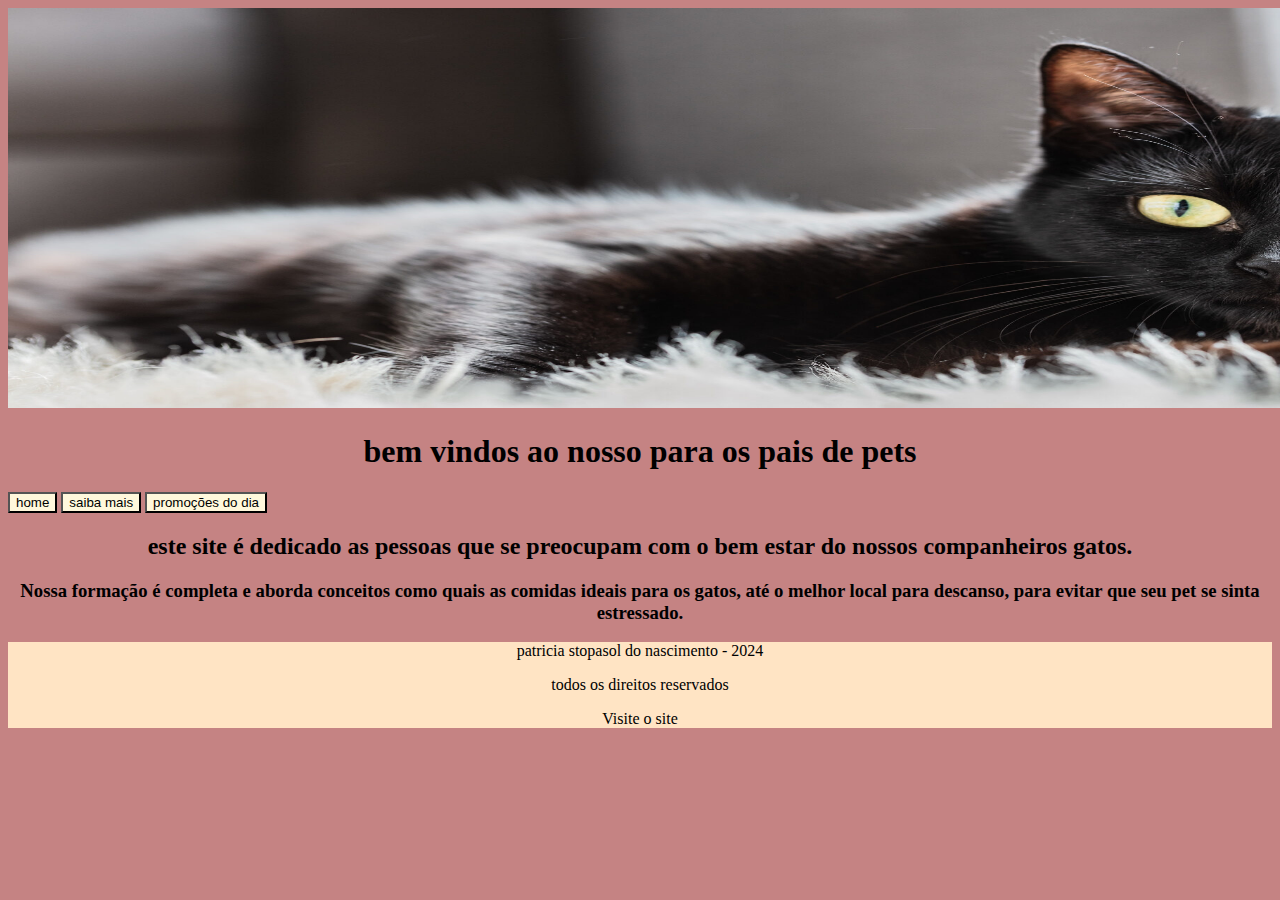
<file: index.html>
<!DOCTYPE html>
<html lang="en">
<head>
    <meta charset="UTF-8">
    <meta name="viewport" content="width=device-width, initial-scale=1.0">
    <title>Document</title>
    <link rel="stylesheet" href="style.css">
</head>
<body>
    <header>
        <img src="pati.png" alt="">
        <h1> bem vindos ao nosso para os pais de pets</h1>
        <header>
            <nav>
                <button>home</button>
                <button>saiba mais</button>
                <button>promoções do dia</button>
        </nav>
        <section>
            <h2>este site é dedicado as pessoas que se preocupam com o bem estar do nossos companheiros gatos.</h2>
            <h3>Nossa formação é completa e aborda conceitos
                 como quais as comidas ideais para os gatos, até o melhor local para descanso, para evitar que seu pet se sinta estressado.
                </h3>
        </section>
        <footer>
            <p> patricia stopasol do nascimento - 2024 </p>
            <p> todos os direitos reservados</p>
            <a = "https://www.lojagatoevida.com.br">Visite o site</a>
        </footer>
</body>
</html>
</file>
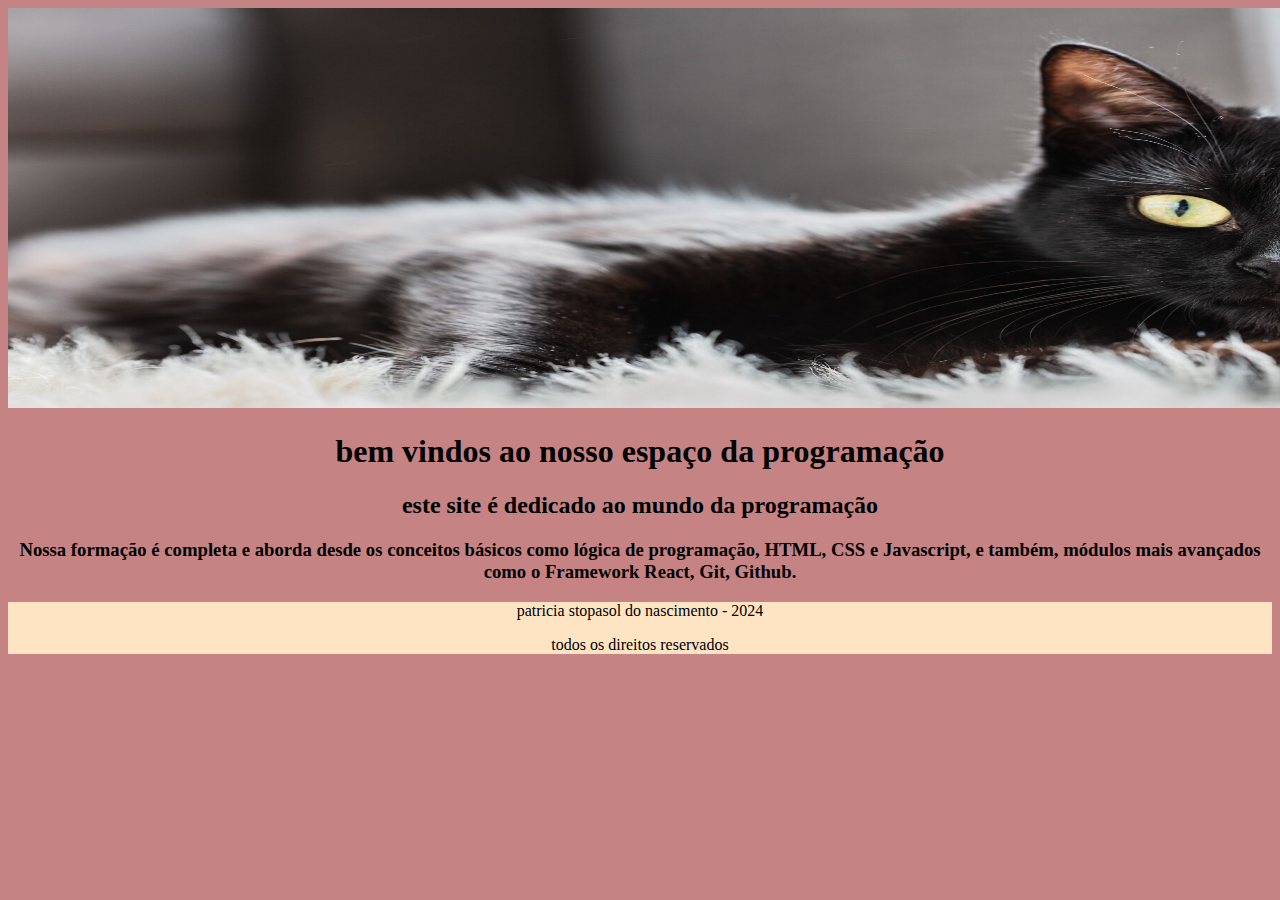
<file: index (2).html>
<!DOCTYPE html>
<html lang="en">
<head>
    <meta charset="UTF-8">
    <meta name="viewport" content="width=device-width, initial-scale=1.0">
    <title>Document</title>
    <link rel="stylesheet" href="style.css">
</head>
<body>
    <header>
        <img src="pati.png" alt=" logo do instituto Federal do paraná">
        <h1> bem vindos ao nosso espaço da programação</h1>
        <header>
        <section>
            <h2>este site é dedicado ao mundo da programação</h2>
            <h3>Nossa formação é completa e aborda desde os conceitos básicos
                 como lógica de programação, HTML, CSS e Javascript, e também, módulos mais avançados como 
                 o Framework React,
                  Git, Github.</h3>
        </section>
        <footer>
            <p> patricia stopasol do nascimento - 2024 </p>
            <p> todos os direitos reservados</p>
            <a = "https://www.lojagatoevida.com.br"
        
        </footer>
</body>
</html>
</file>
<file: style.css>
body{
    background-color: rgb(197, 131, 131);
    color:rgb(0, 0, 0);
} 

img{
    width: 1800px;
    height: 400px;
}
h1, h2, h3{
    text-align: center;
}

footer{
    background-color:bisque;
    color: black;
    text-align: center;
}
button{
    background-color:cornsilk;
    color:black
     font-size: x-large; 
     size: 550 px;
}
</file>
